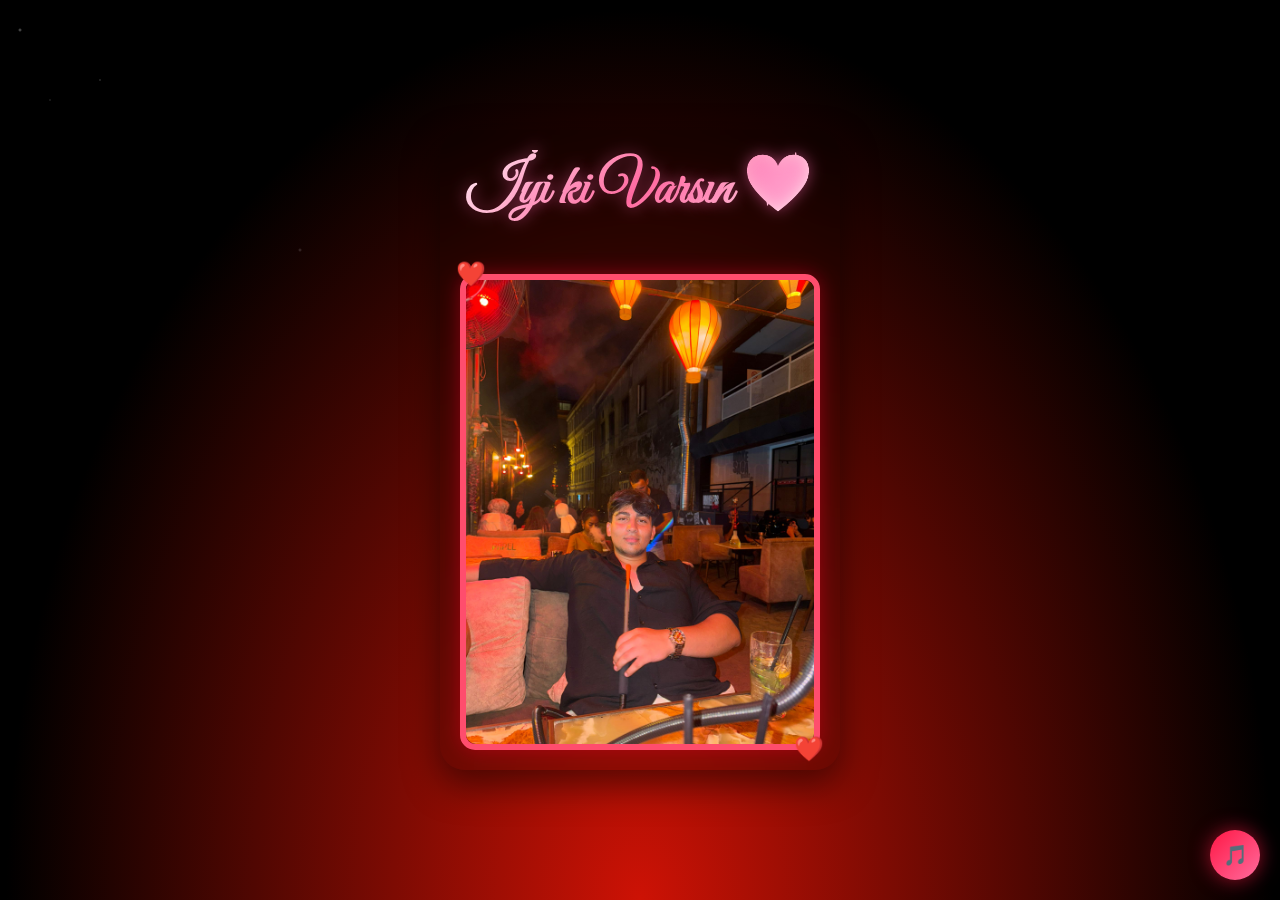
<file: index.html>
<!DOCTYPE html>
<html lang="tr">
<head>
    <meta charset="UTF-8">
    <meta name="viewport" content="width=device-width, initial-scale=1.0">
    <title>İyi ki Varım 💖</title>
    <link href="https://fonts.googleapis.com/css2?family=Dancing+Script:wght@400;700&family=Great+Vibes&display=swap" rel="stylesheet">
    
    <style>
        body {
            margin: 0;
            height: 100vh;
            background: radial-gradient(ellipse at bottom, #cd1205 0%, #000000 70%);
            display: flex;
            justify-content: center;
            align-items: center;
            overflow: hidden;
            font-family: 'Dancing Script', cursive;
            color: white;
            position: relative;
        }

        /* Yıldız katmanları */
        .stars, .stars2, .stars3 {
            position: fixed;
            top: 0;
            left: 0;
            width: 200%;
            height: 200%;
            background-repeat: repeat;
            z-index: -1;
        }
        .stars {
            background-image: radial-gradient(2px 2px at 20px 30px, white, transparent),
                              radial-gradient(1px 1px at 100px 80px, white, transparent);
            animation: moveStars 100s linear infinite;
            opacity: 0.4;
        }
        .stars2 {
            background-image: radial-gradient(1px 1px at 50px 100px, white, transparent);
            animation: moveStars 160s linear infinite;
            opacity: 0.3;
        }
        .stars3 {
            background-image: radial-gradient(2px 2px at 300px 250px, white, transparent);
            animation: moveStars 220s linear infinite;
            opacity: 0.2;
        }

        @keyframes moveStars {
            from { transform: translateY(0); }
            to { transform: translateY(-50%); }
        }

        /* Container - Mobilde taşmayı önlemek için düzenlendi */
        .container {
            background: rgba(0, 0, 0, 0.2);
            backdrop-filter: blur(10px);
            padding: 20px;
            border-radius: 25px;
            box-shadow: 0 15px 35px rgba(0,0,0,0.5);
            width: 90%;
            max-width: 400px; /* Genişliği biraz daralttık */
            text-align: center;
            z-index: 10;
            box-sizing: border-box;
        }

        /* Başlık - Ekrana sığması için clamp ayarı güncellendi */
        .title {
            display: block;
            font-family: 'Great Vibes', cursive;
            font-size: clamp(2rem, 10vw, 3.5rem);
            background: linear-gradient(135deg, #ffffff, #ff6b9d, #ffffff);
            -webkit-background-clip: text;
            -webkit-text-fill-color: transparent;
            text-shadow: 0 0 15px rgba(255, 105, 180, 0.5);
            margin: 0 0 15px 0;
            white-space: nowrap; /* Yazının tek satır kalmasını zorlar */
        }

        /* Fotoğraf çerçevesi */
        .photo-frame {
            position: relative;
            margin-top: 50px;
            border-radius: 15px;
            overflow: visible; /* Kalplerin görünmesi için */
            border: 6px solid #ff4d6d;
            box-shadow: 0 0 20px rgba(220, 0, 33, 0.5);
        }

        .photo-frame img {
            width: 100%;
            max-height: 200vh; /* Mobilde yazıyı aşağı itmemesi için kısıtlandı */
            object-fit: cover;
            display: block;
            border-radius: 10px;
        }

        /* Çerçeve kalpleri */
        .photo-frame::before,
        .photo-frame::after {
            content: '❤️';
            position: absolute;
            font-size: 1.5rem;
            animation: heartBeat 2s ease-in-out infinite;
            z-index: 11;
        }
        .photo-frame::before { top: -20px; left: -10px; }
        .photo-frame::after { bottom: -20px; right: -10px; }

        @keyframes heartBeat {
            0%, 100% { transform: scale(1); }
            15% { transform: scale(1.3); }
            30% { transform: scale(1); }
        }

        /* Kayan kalpler ve Yıldızlar */
        .heart {
            position: absolute;
            color: #ff4d6d;
            animation: float 6s linear infinite;
            z-index: 1;
        }
        @keyframes float {
            0% { transform: translateY(110vh) scale(1); opacity: 1; }
            100% { transform: translateY(-10vh) scale(1.5); opacity: 0; }
        }
        @keyframes fadeOut {
            from { opacity: 1; transform: scale(1); }
            to { opacity: 0; transform: scale(0.5); }
        }

        /* Müzik butonu */
        .music-btn {
            position: fixed;
            bottom: 20px;
            right: 20px;
            width: 50px;
            height: 50px;
            border-radius: 50%;
            background: linear-gradient(135deg, #ff1744, #ff6b9d);
            border: none;
            font-size: 20px;
            cursor: pointer;
            color: white;
            box-shadow: 0 0 20px rgba(255,23,68,0.6);
            display: flex;
            justify-content: center;
            align-items: center;
            transition: 0.3s;
            z-index: 100;
        }
    </style>
</head>
<body>

<div class="stars"></div>
<div class="stars2"></div>
<div class="stars3"></div>

<div class="container">
    <h1 class="title">İyi ki Varsın 💖</h1>
    <div class="photo-frame">
        <img src="image.jpg" alt="Sevdiğim">
    </div>
</div>

<audio id="bgMusic" loop>
    <source src="music.mp3" type="audio/mpeg">
</audio>
<button class="music-btn" id="musicBtn">🎵</button>

<script>
    // Kayan Kalpler
    setInterval(function() {
        const heart = document.createElement("div");
        heart.className = "heart";
        heart.innerHTML = "❤";
        heart.style.left = Math.random() * 100 + "vw";
        heart.style.fontSize = Math.random() * 20 + 15 + "px";
        document.body.appendChild(heart);
        setTimeout(() => heart.remove(), 6000);
    }, 700);

    // Parlayan Yıldızlar
    setInterval(function() {
        const sparkle = document.createElement("div");
        sparkle.innerHTML = "✨";
        sparkle.style.position = "fixed";
        sparkle.style.left = Math.random() * 100 + "vw";
        sparkle.style.top = Math.random() * 100 + "vh";
        sparkle.style.fontSize = (Math.random() * 10 + 10) + "px";
        sparkle.style.animation = "fadeOut 3s linear forwards";
        document.body.appendChild(sparkle);
        setTimeout(() => sparkle.remove(), 3000);
    }, 1000);

    // Müzik Kontrolü
    const bgMusic = document.getElementById('bgMusic');
    const musicBtn = document.getElementById('musicBtn');
    musicBtn.addEventListener('click', () => {
        if(bgMusic.paused){
            bgMusic.play();
            musicBtn.innerText = "🔊";
        } else {
            bgMusic.pause();
            musicBtn.innerText = "🎵";
        }
    });
</script>

</body>

</html>
</file>
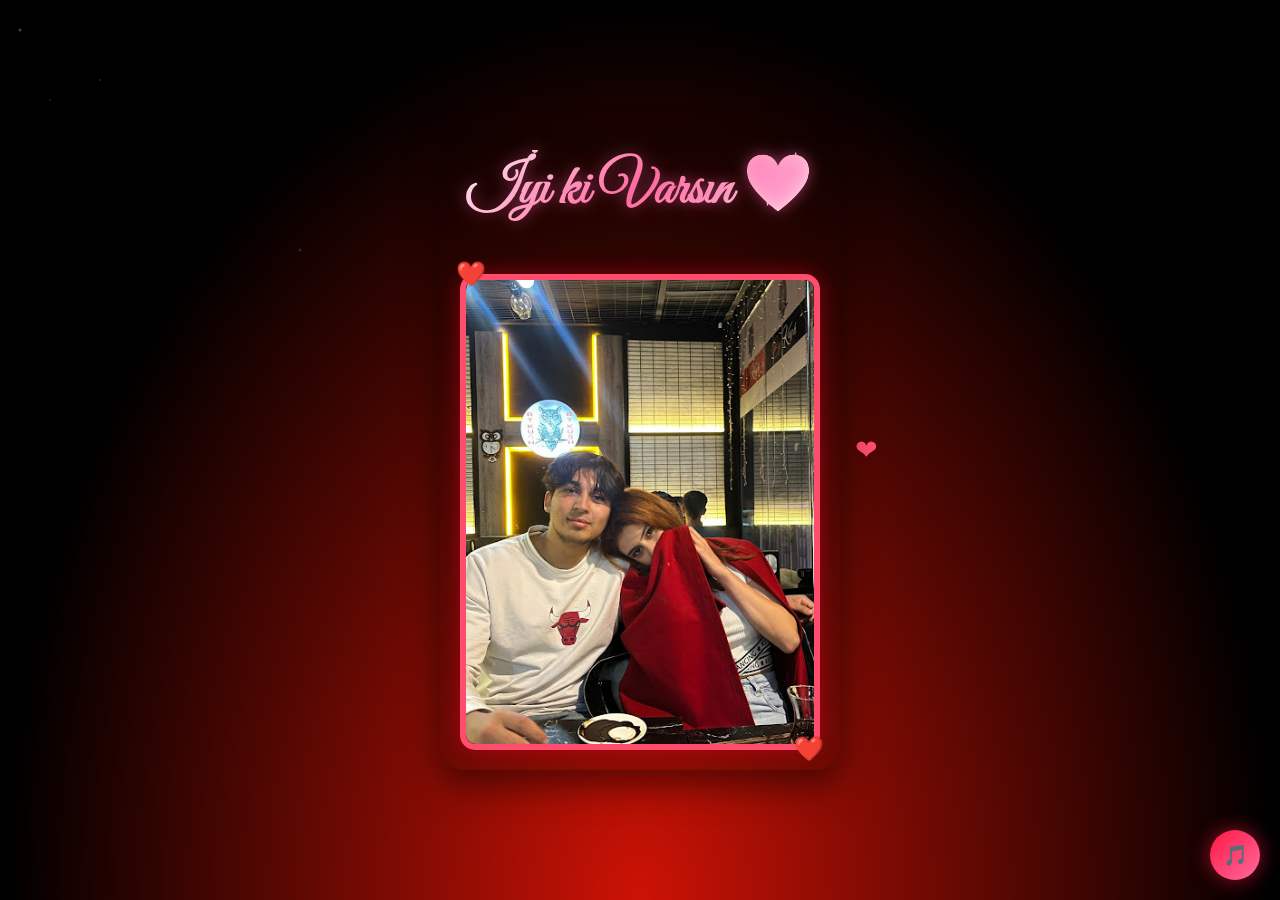
<file: css/index.html>
<!DOCTYPE html>
<html lang="tr">
<head>
    <meta charset="UTF-8">
    <meta name="viewport" content="width=device-width, initial-scale=1.0">
    <title>İyi ki Varsın 💖</title>
    <link href="https://fonts.googleapis.com/css2?family=Dancing+Script:wght@400;700&family=Great+Vibes&display=swap" rel="stylesheet">
    
    <style>
        body {
            margin: 0;
            height: 100vh;
            background: radial-gradient(ellipse at bottom, #cd1205 0%, #000000 70%);
            display: flex;
            justify-content: center;
            align-items: center;
            overflow: hidden;
            font-family: 'Dancing Script', cursive;
            color: white;
            position: relative;
        }

        /* Yıldız katmanları */
        .stars, .stars2, .stars3 {
            position: fixed;
            top: 0;
            left: 0;
            width: 200%;
            height: 200%;
            background-repeat: repeat;
            z-index: -1;
        }
        .stars {
            background-image: radial-gradient(2px 2px at 20px 30px, white, transparent),
                              radial-gradient(1px 1px at 100px 80px, white, transparent);
            animation: moveStars 100s linear infinite;
            opacity: 0.4;
        }
        .stars2 {
            background-image: radial-gradient(1px 1px at 50px 100px, white, transparent);
            animation: moveStars 160s linear infinite;
            opacity: 0.3;
        }
        .stars3 {
            background-image: radial-gradient(2px 2px at 300px 250px, white, transparent);
            animation: moveStars 220s linear infinite;
            opacity: 0.2;
        }

        @keyframes moveStars {
            from { transform: translateY(0); }
            to { transform: translateY(-50%); }
        }

        /* Container - Mobilde taşmayı önlemek için düzenlendi */
        .container {
            background: rgba(0, 0, 0, 0.2);
            backdrop-filter: blur(10px);
            padding: 20px;
            border-radius: 25px;
            box-shadow: 0 15px 35px rgba(0,0,0,0.5);
            width: 90%;
            max-width: 400px; /* Genişliği biraz daralttık */
            text-align: center;
            z-index: 10;
            box-sizing: border-box;
        }

        /* Başlık - Ekrana sığması için clamp ayarı güncellendi */
        .title {
            display: block;
            font-family: 'Great Vibes', cursive;
            font-size: clamp(2rem, 10vw, 3.5rem);
            background: linear-gradient(135deg, #ffffff, #ff6b9d, #ffffff);
            -webkit-background-clip: text;
            -webkit-text-fill-color: transparent;
            text-shadow: 0 0 15px rgba(255, 105, 180, 0.5);
            margin: 0 0 15px 0;
            white-space: nowrap; /* Yazının tek satır kalmasını zorlar */
        }

        /* Fotoğraf çerçevesi */
        .photo-frame {
            position: relative;
            margin-top: 50px;
            border-radius: 15px;
            overflow: visible; /* Kalplerin görünmesi için */
            border: 6px solid #ff4d6d;
            box-shadow: 0 0 20px rgba(220, 0, 33, 0.5);
        }

        .photo-frame img {
            width: 100%;
            max-height: 200vh; /* Mobilde yazıyı aşağı itmemesi için kısıtlandı */
            object-fit: cover;
            display: block;
            border-radius: 10px;
        }

        /* Çerçeve kalpleri */
        .photo-frame::before,
        .photo-frame::after {
            content: '❤️';
            position: absolute;
            font-size: 1.5rem;
            animation: heartBeat 2s ease-in-out infinite;
            z-index: 11;
        }
        .photo-frame::before { top: -20px; left: -10px; }
        .photo-frame::after { bottom: -20px; right: -10px; }

        @keyframes heartBeat {
            0%, 100% { transform: scale(1); }
            15% { transform: scale(1.3); }
            30% { transform: scale(1); }
        }

        /* Kayan kalpler ve Yıldızlar */
        .heart {
            position: absolute;
            color: #ff4d6d;
            animation: float 6s linear infinite;
            z-index: 1;
        }
        @keyframes float {
            0% { transform: translateY(110vh) scale(1); opacity: 1; }
            100% { transform: translateY(-10vh) scale(1.5); opacity: 0; }
        }
        @keyframes fadeOut {
            from { opacity: 1; transform: scale(1); }
            to { opacity: 0; transform: scale(0.5); }
        }

        /* Müzik butonu */
        .music-btn {
            position: fixed;
            bottom: 20px;
            right: 20px;
            width: 50px;
            height: 50px;
            border-radius: 50%;
            background: linear-gradient(135deg, #ff1744, #ff6b9d);
            border: none;
            font-size: 20px;
            cursor: pointer;
            color: white;
            box-shadow: 0 0 20px rgba(255,23,68,0.6);
            display: flex;
            justify-content: center;
            align-items: center;
            transition: 0.3s;
            z-index: 100;
        }
    </style>
</head>
<body>

<div class="stars"></div>
<div class="stars2"></div>
<div class="stars3"></div>

<div class="container">
    <h1 class="title">İyi ki Varsın 💖</h1>
    <div class="photo-frame">
        <img src="image.jpg" alt="Sevdiğim">
    </div>
</div>

<audio id="bgMusic" loop>
    <source src="music.mp3" type="audio/mpeg">
</audio>
<button class="music-btn" id="musicBtn">🎵</button>

<script>
    // Kayan Kalpler
    setInterval(function() {
        const heart = document.createElement("div");
        heart.className = "heart";
        heart.innerHTML = "❤";
        heart.style.left = Math.random() * 100 + "vw";
        heart.style.fontSize = Math.random() * 20 + 15 + "px";
        document.body.appendChild(heart);
        setTimeout(() => heart.remove(), 6000);
    }, 700);

    // Parlayan Yıldızlar
    setInterval(function() {
        const sparkle = document.createElement("div");
        sparkle.innerHTML = "✨";
        sparkle.style.position = "fixed";
        sparkle.style.left = Math.random() * 100 + "vw";
        sparkle.style.top = Math.random() * 100 + "vh";
        sparkle.style.fontSize = (Math.random() * 10 + 10) + "px";
        sparkle.style.animation = "fadeOut 3s linear forwards";
        document.body.appendChild(sparkle);
        setTimeout(() => sparkle.remove(), 3000);
    }, 1000);

    // Müzik Kontrolü
    const bgMusic = document.getElementById('bgMusic');
    const musicBtn = document.getElementById('musicBtn');
    musicBtn.addEventListener('click', () => {
        if(bgMusic.paused){
            bgMusic.play();
            musicBtn.innerText = "🔊";
        } else {
            bgMusic.pause();
            musicBtn.innerText = "🎵";
        }
    });
</script>

</body>
</html>
</file>
